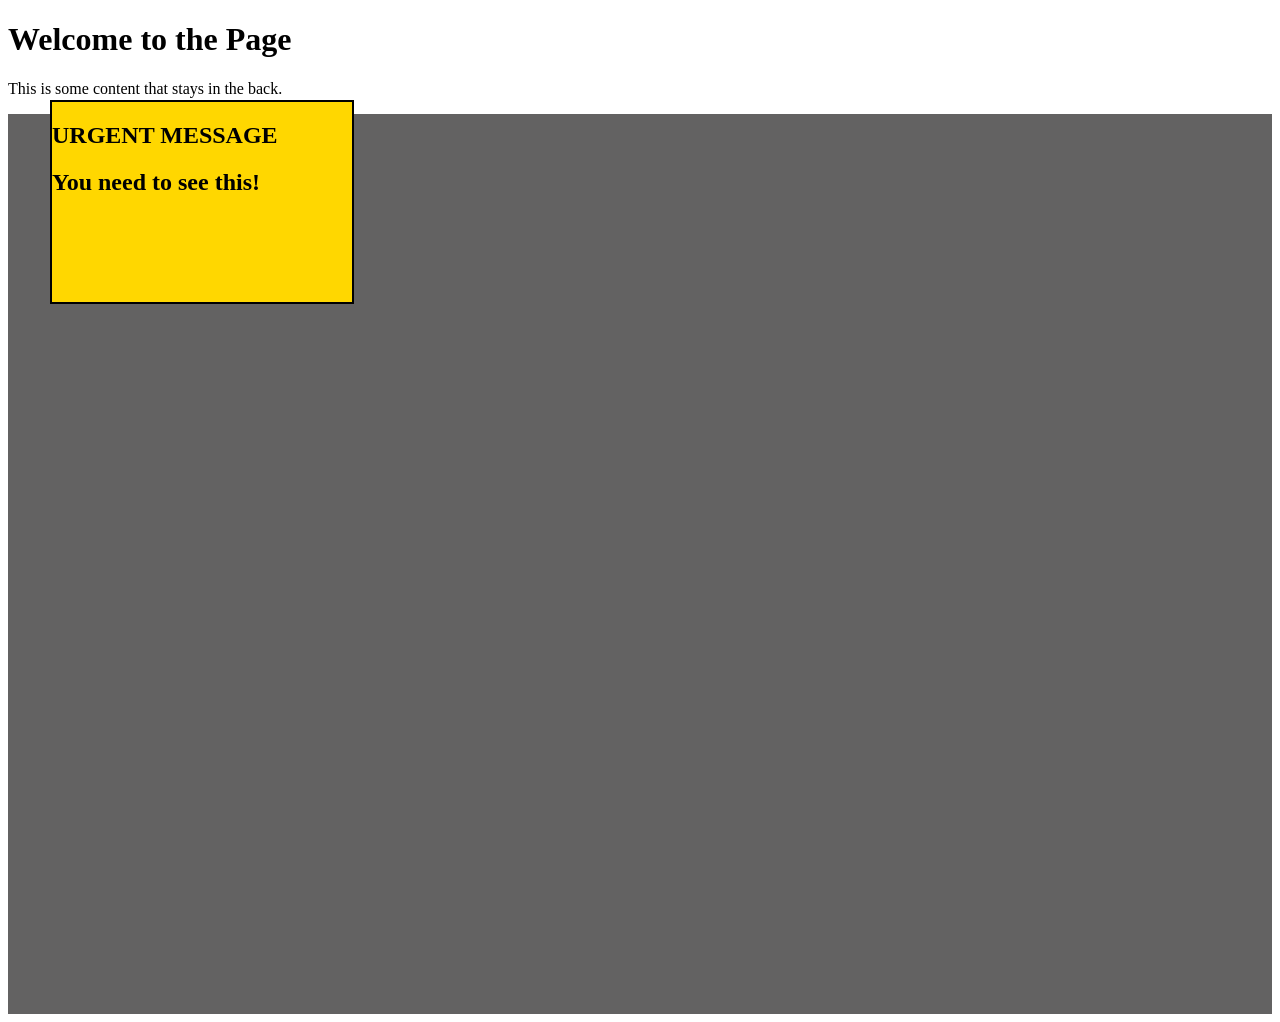
<file: css-track/002-zindex-hidden/index.html>
<!DOCTYPE html>
<html lang="en">
<head>
    <meta charset="UTF-8">
    <title>CSS Bug #002: Hidden Modal</title>
    <link rel="stylesheet" href="style.css">
</head>
<body>

        <h1>Welcome to the Page</h1>
        <p>This is some content that stays in the back.</p>
        <div class="background-content">
    </div>

    <!-- BUG: The modal is behind the background content -->
    <div class="modal">
        <h2>URGENT MESSAGE</h2>
        <h2>You need to see this!</h2>
    </div>
</body>
</html>
</file>
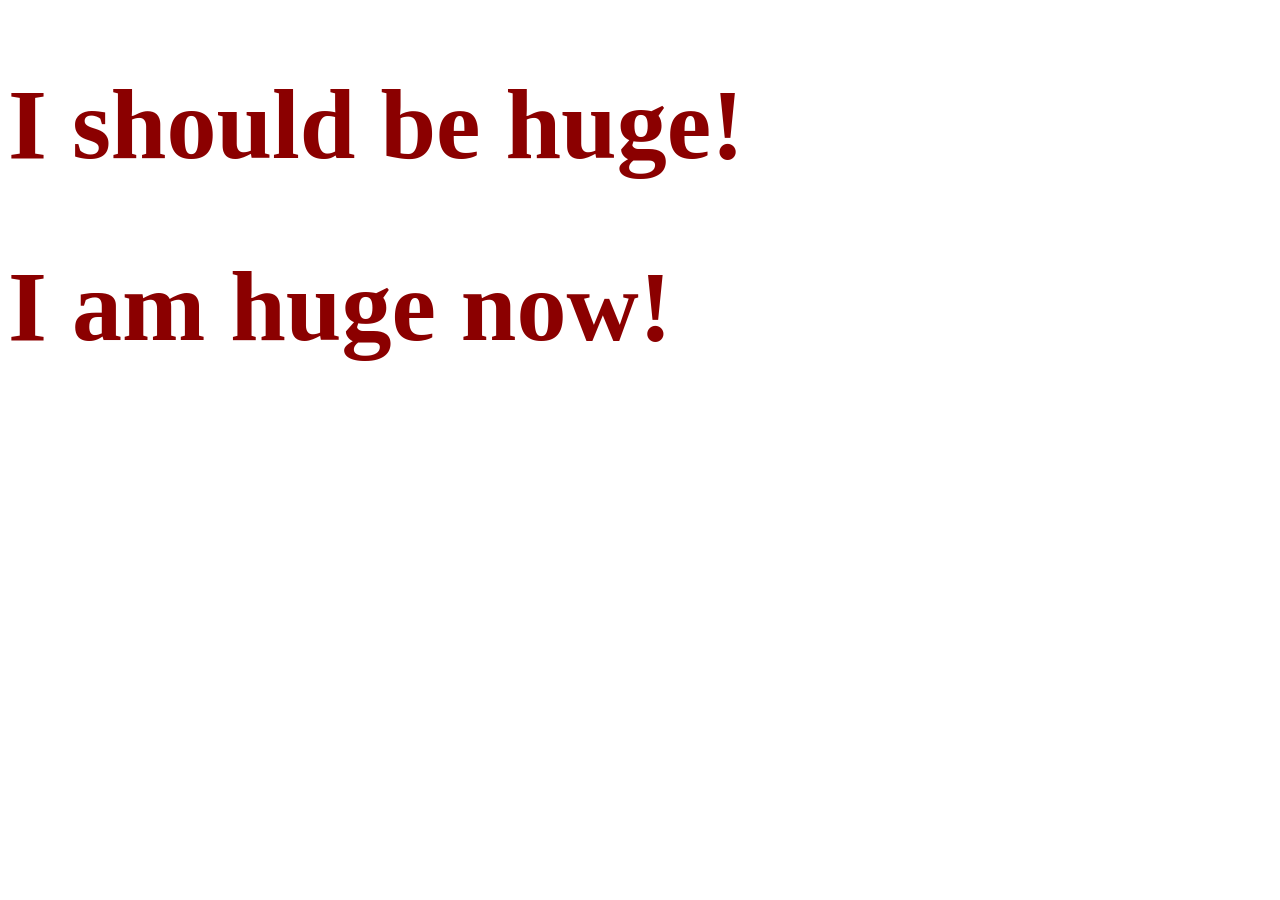
<file: css-track/009-missing-pixel-unit/index.html>
<!DOCTYPE html>
<html lang="en">
<head>
    <meta charset="UTF-8">
    <title>CSS Bug #009: Tiny Text</title>
    <link rel="stylesheet" href="style.css">
</head>
<body>
    <h1 class="big-title">I should be huge!</h1>
    <h1 class="big-title">I am huge now!</h1>
</body>
</html>
</file>
<file: css-track/002-zindex-hidden/style.css>
.background-content {
    position: relative;
    z-index: 20;
    background: #636262;
    height: 100vh;
}

.modal {
    position: absolute;
    top: 100px;
    left: 50px;
    width: 300px;
    height: 200px;
    background: gold;
    border: 2px solid black;
    /* BUG: Modal is hidden behind background-content because of z-index */
    z-index: 30;
}
</file>
<file: css-track/009-missing-pixel-unit/style.css>
.big-title {
    /* BUG: In CSS, non-zero numbers need units (px, rem, etc) */
    font-size: 100px; 
    color: darkred;
}
</file>
